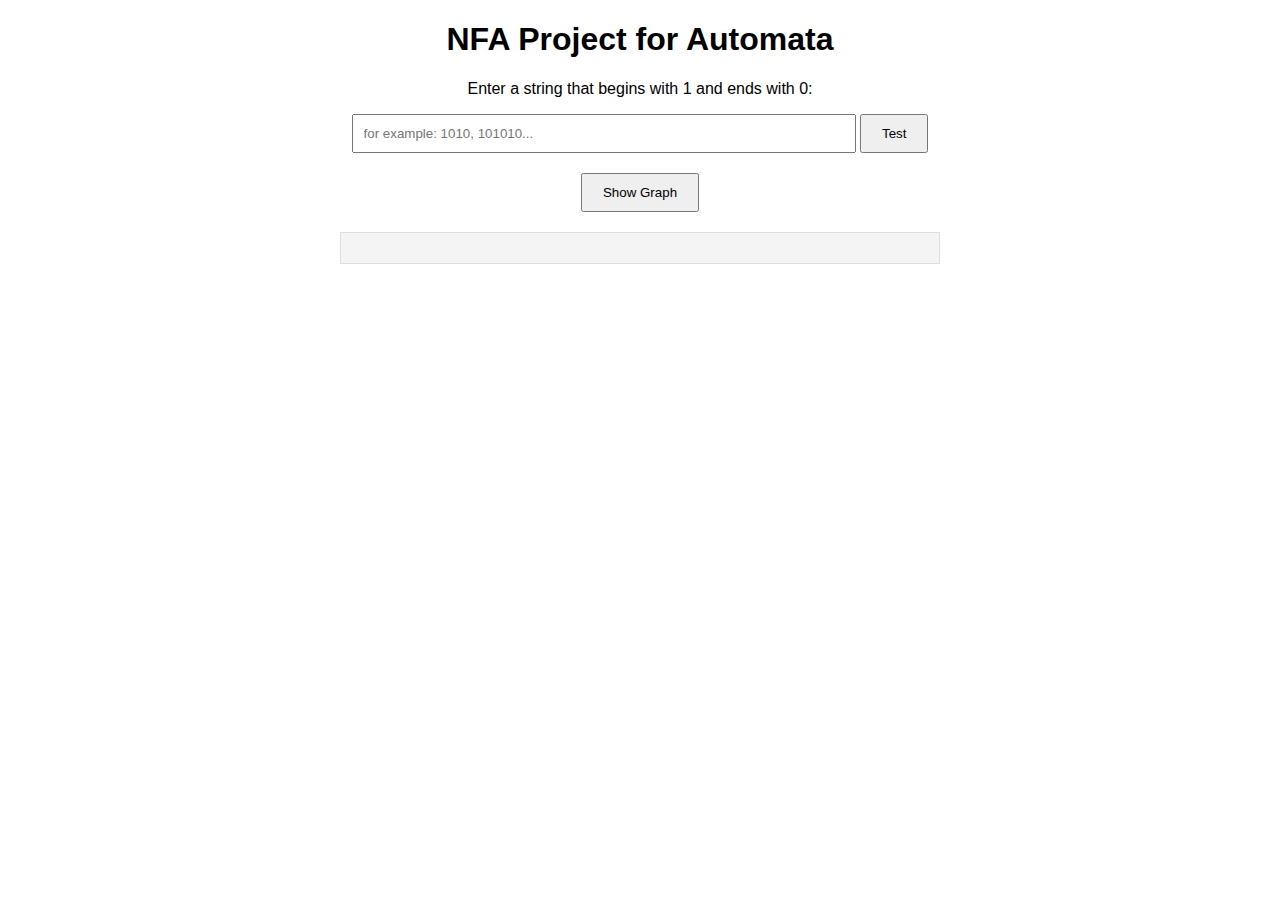
<file: automatic/index.html>
<!DOCTYPE html>
<html lang="en">

<head>
    <meta charset="UTF-8">
    <meta name="viewport" content="width=device-width, initial-scale=1.0">
    <title>Group 5-Automata</title>
    <link rel="stylesheet" href="style.css">
</head>

<body>
    <div class="container">
        <h1>NFA Project for Automata</h1>
        <p>Enter a string that begins with 1 and ends with 0:</p>
        <input type="text" id="inputString" placeholder="for example: 1010, 101010...">
        <button onclick="processFSM()">Test</button>
        <button onclick="toggleImage()">Show Graph</button>
        <pre id="output"></pre>
    </div>

    <div class="image-container" id="imageContainer">
        <img src="graph.png">
    </div>

</body>

<script src="image.js"></script>
<script src="script.js"></script>

</html>
</file>
<file: automatic/style.css>
body {
    font-family: Arial, sans-serif;
    margin: 20px;
  }
  .container {
    max-width: 600px;
    margin: 0 auto;
    text-align: center;
  }
  input[type="text"] {
    padding: 10px;
    width: 80%;
    margin-bottom: 20px;
  }
  button {
    padding: 10px 20px;
    cursor: pointer;
  }
  pre {
    background: #f4f4f4;
    padding: 15px;
    text-align: left;
    overflow-x: auto;
    border: 1px solid #ddd;
    margin-top: 20px;
  }
  .image-container {
    position: fixed;
    top: 20px; 
    right: 8px;
    max-width: 29.5%;
    display: none;
    z-index: 1000;
  }
  .image-container img {
    max-width: 100%;
    height: auto;
}
</file>
